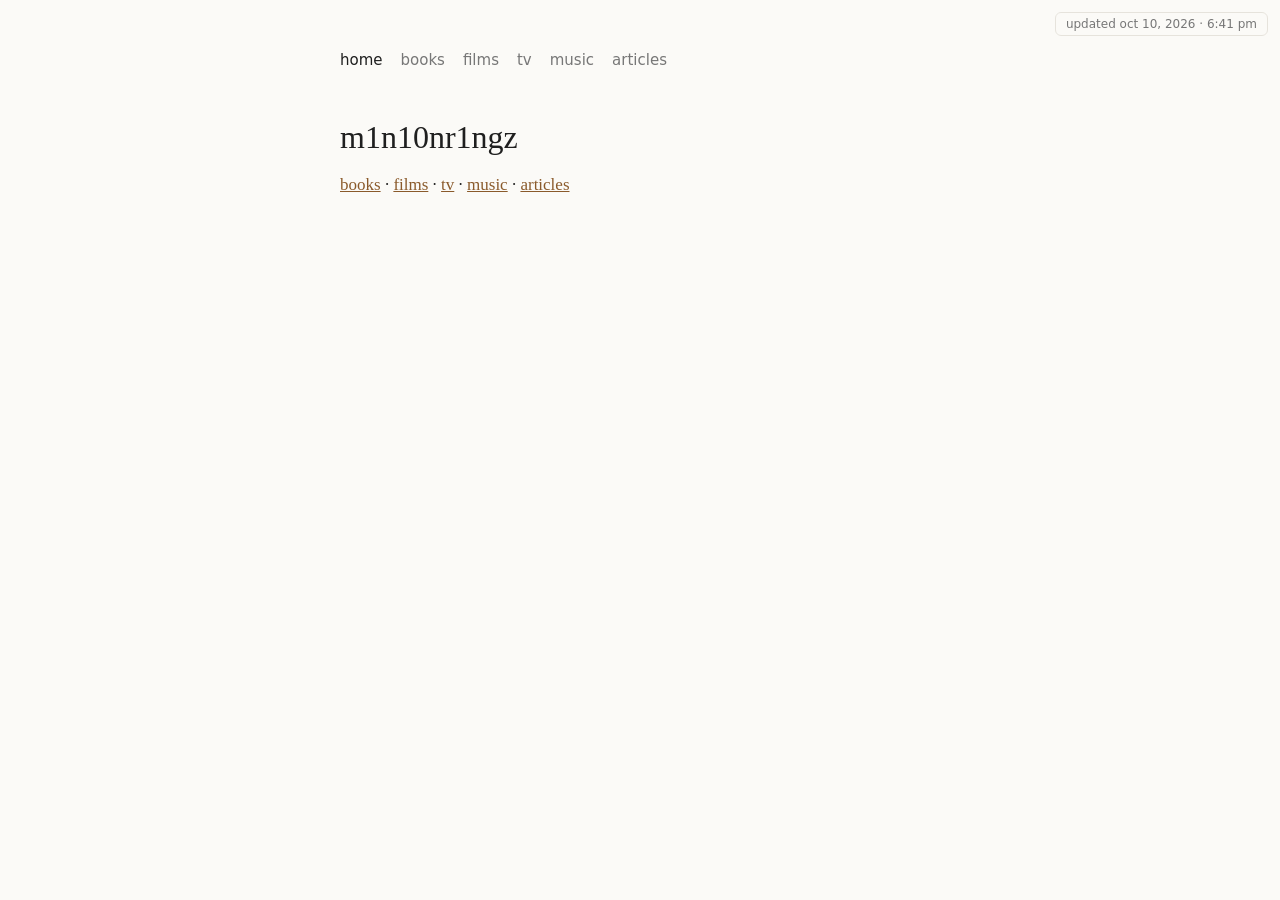
<file: index.html>
<!doctype html>
<html lang="en">
<head>
  <meta charset="utf-8">
  <meta name="viewport" content="width=device-width, initial-scale=1">
  <title>m1n10nr1ngz</title>
  <link rel="stylesheet" href="style.css">
</head>
<body>
  <nav><a href="index.html" class="active">home</a><a href="books.html">books</a><a href="films.html">films</a><a href="tv.html">tv</a><a href="music.html">music</a><a href="articles.html">articles</a></nav>
  <h1>m1n10nr1ngz</h1>
  <p><a href="books.html">books</a> · <a href="films.html">films</a> · <a href="tv.html">tv</a> · <a href="music.html">music</a> · <a href="articles.html">articles</a></p>
  <form id="add-form" hidden>
    <input name="title" type="text" placeholder="title" required autocomplete="off">
    <textarea name="note" rows="2" placeholder="short description (optional). links work: paste a url, or [text](https://...)"></textarea>
    <div class="row">
      <select name="section">
        <option value="books">books</option>
        <option value="films">films</option>
        <option value="tv">tv</option>
        <option value="music">music</option>
        <option value="articles">articles</option>
      </select>
      <input name="image" type="file" accept="image/*">
    </div>
    <button type="submit">add</button>
    <p id="add-status" class="meta"></p>
  </form>
  <script src="script.js"></script>
  <script src="admin.js"></script>
</body>
</html>
</file>
<file: style.css>
:root {
  --bg: #fbfaf7;
  --text: #1f1f1f;
  --muted: #777;
  --line: #e6e3dc;
  --accent: #8a5a2b;
}
@media (prefers-color-scheme: dark) {
  :root { --bg: #161616; --text: #e8e6e1; --muted: #999; --line: #2c2c2c; --accent: #d4a373; }
}
* { box-sizing: border-box; }
body {
  margin: 0 auto;
  max-width: 640px;
  padding: 48px 20px;
  background: var(--bg);
  color: var(--text);
  text-transform: lowercase;
  font: 17px/1.6 Georgia, "Times New Roman", serif;
}
nav { display: flex; gap: 18px; flex-wrap: wrap; margin-bottom: 40px; font-family: system-ui, sans-serif; font-size: 15px; }
nav a { color: var(--muted); text-decoration: none; }
nav a:hover, nav a.active { color: var(--text); }
h1 { font-weight: normal; font-size: 32px; margin: 0 0 8px; }
p { margin: 0 0 16px; }
a { color: var(--accent); }
ul#list { list-style: none; padding: 0; margin: 32px 0 0; }
ul#list li { padding: 16px 0; border-top: 1px solid var(--line); }
.title { font-size: 19px; }
.meta { color: var(--muted); font-family: system-ui, sans-serif; font-size: 14px; }
.rating { color: var(--accent); }
.note { margin-top: 6px; }
.empty { color: var(--muted); }

/* list rows with cover image */
ul#list li { display: flex; gap: 16px; align-items: flex-start; }
.cover { width: 64px; height: 96px; object-fit: cover; border-radius: 4px; flex-shrink: 0; background: var(--line); }
.cover.blank { opacity: .5; }
ul#list li.empty { display: block; }

/* add-entry form */
#add-form[hidden] { display: none; }
#add-form { margin-top: 40px; padding-top: 24px; border-top: 1px solid var(--line); display: grid; gap: 12px; font-family: system-ui, sans-serif; font-size: 15px; }
#add-form .row { display: flex; gap: 12px; flex-wrap: wrap; align-items: center; }
#add-form input[type=text], #add-form select, #add-form button, #add-form textarea,
.edit-form input[type=text], .edit-form textarea, .controls button {
  font: inherit; color: var(--text); background: transparent;
  border: 1px solid var(--line); border-radius: 6px; padding: 8px 12px; text-transform: lowercase;
}
#add-form input[type=text], #add-form textarea, .edit-form input[type=text], .edit-form textarea { width: 100%; }
textarea { resize: vertical; }
#add-form input[type=file] { font: inherit; color: var(--muted); max-width: 100%; }
#add-form button { justify-self: start; cursor: pointer; }
#add-form button:hover { border-color: var(--text); }
#add-form button:disabled { opacity: .5; cursor: wait; }
#add-status { margin: 0; }

/* "updated …" stamp in the top right */
.version {
  position: fixed; top: 12px; right: 12px;
  padding: 4px 10px; border: 1px solid var(--line); border-radius: 6px;
  background: var(--bg); color: var(--muted);
  font: 12px system-ui, sans-serif;
}

/* edit / delete controls on list pages */
.body { flex: 1; min-width: 0; }
.note { overflow-wrap: anywhere; }
.controls { display: flex; gap: 8px; margin-top: 10px; }
.controls button { font: 13px system-ui, sans-serif; padding: 4px 10px; cursor: pointer; }
.controls button:hover { border-color: var(--text); }
.controls button[data-armed] { color: #c0392b; border-color: #c0392b; }
.edit-form { display: grid; gap: 8px; font-family: system-ui, sans-serif; font-size: 15px; }
.edit-form label { display: flex; gap: 8px; align-items: center; flex-wrap: wrap; }
.list-status { margin: 0; }
</file>
